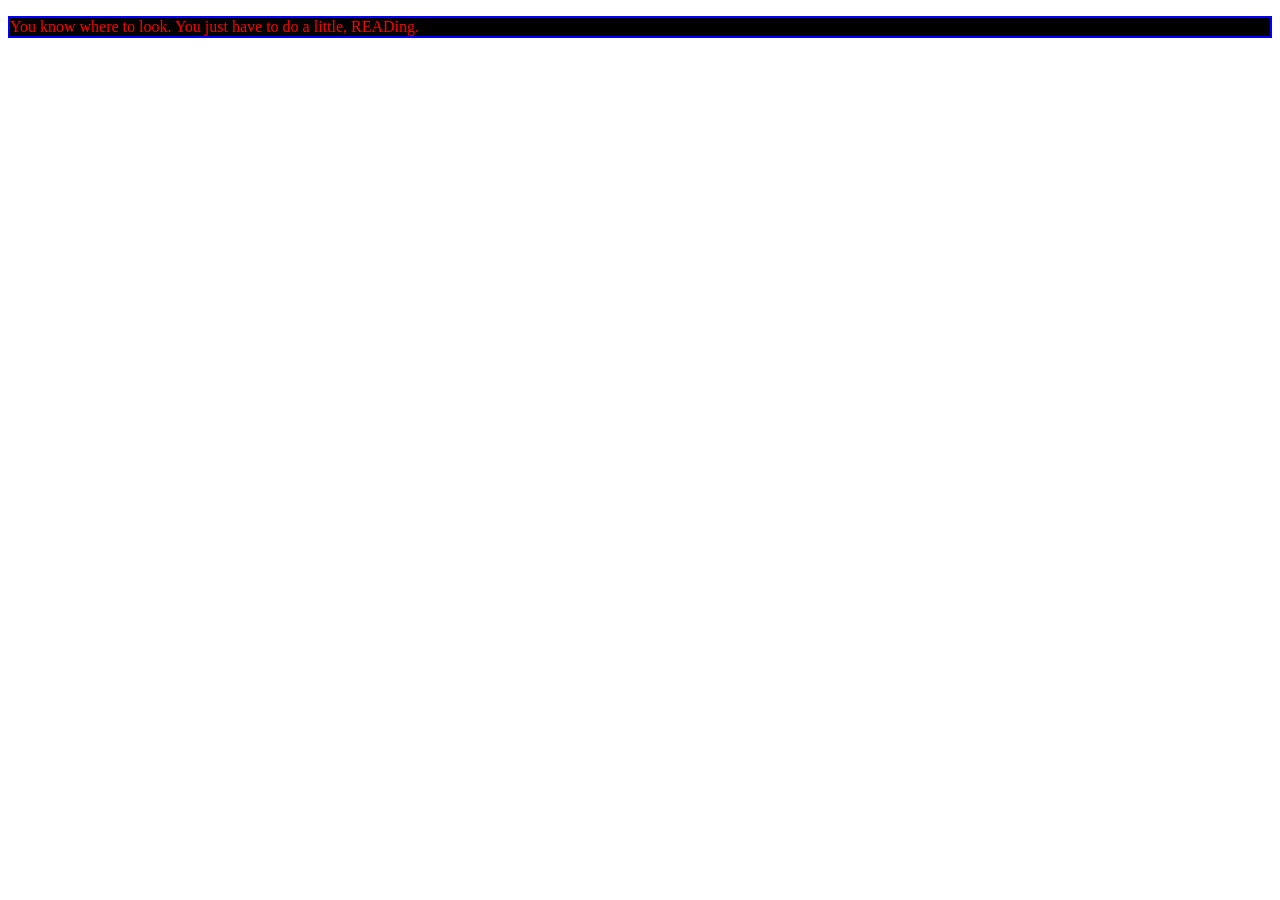
<file: index.html>
<!doctype html>
<html lang="en">
  <head>
    <meta charset="UTF-8" />
    <meta name="viewport" content="width=device-width, initial-scale=1.0" />
    <link rel="stylesheet" href="./styles.css" />
    <title>A Entirely Normal Website.</title>
  </head>
  <body>
    <p>You know where to look. You just have to do a little, READing.</p>
  </body>
  <footer>
    <script src="./scripts.js"></script>
  </footer>
</html>
</file>
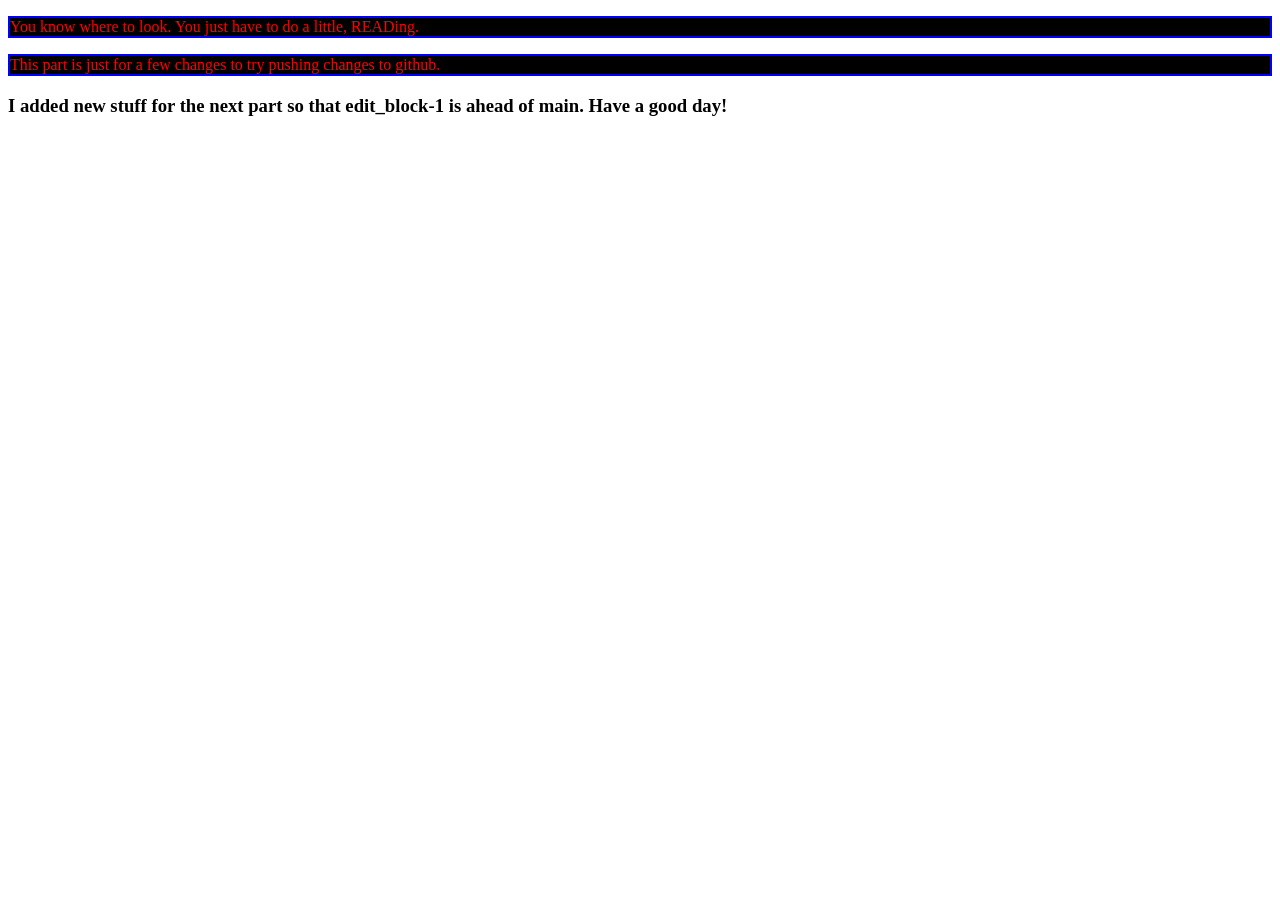
<file: Web/index.html>
<!doctype html>
<html lang="en">
  <head>
    <meta charset="UTF-8" />
    <meta name="viewport" content="width=device-width, initial-scale=1.0" />
    <link rel="stylesheet" href="./styles.css" />
    <title>A Entirely Normal Website.</title>
  </head>
  <body>
    <p>You know where to look. You just have to do a little, READing.</p>
    <p>This part is just for a few changes to try pushing changes to github.</p>
    <h3>I added new stuff for the next part so that edit_block-1 is ahead of main. Have a good day!</h1>
  </body>
  <footer>
    <script src="./scripts.js"></script>
  </footer>
</html>
</file>
<file: styles.css>
p {
  color: red;
  border: 2px solid blue;
  background-color: black;
}
</file>
<file: Web/styles.css>
p {
  color: red;
  border: 2px solid blue;
  background-color: black;
}
</file>
